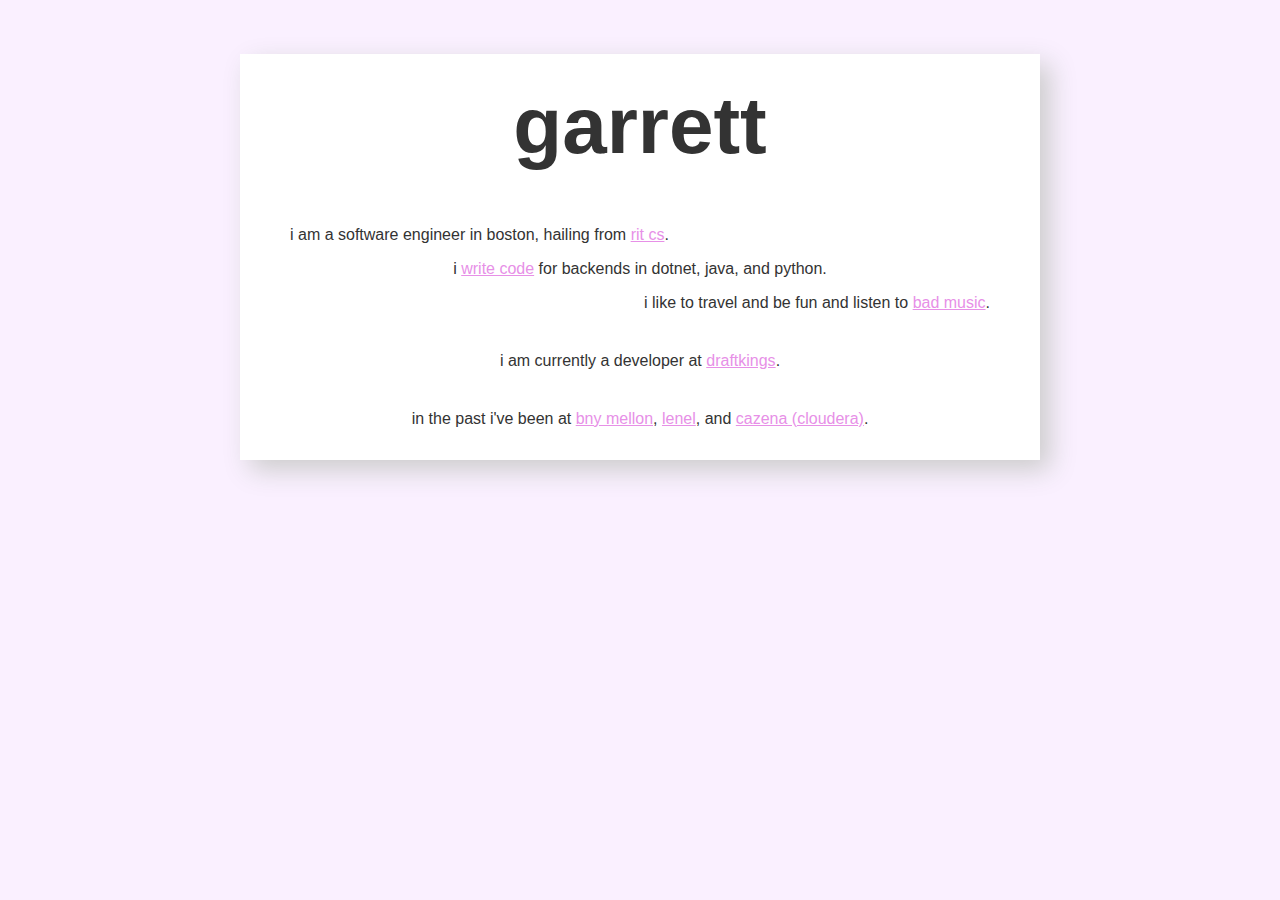
<file: index.html>
<!DOCTYPE html>
<html lang="en">
<link rel="shortcut icon" type="image/x-icon" href="favicon.ico">
<meta name="viewport" content="initial-scale=1.0">
<head>
<title>Garrett!</title>
<link rel="stylesheet" type="text/css" href="style.css">
</head>
<body>
<div id="paper">
  <div class="info">
    <h1>garrett</h1>
    <div class="left">
      <p>
        i am a software engineer in boston, hailing from <a href="https://cs.rit.edu/">rit cs</a>.
      </p>
    </div>
    <div class="mid">
      <p>
        i <a href="https://www.github.com/grrttedwards/">write code</a> for backends in dotnet, java, and python.
      </p>
    </div>
    <div class="right">
      <p>
        i like to travel and be fun and listen to <a href="https://soundcloud.com/grrttedwards">bad music</a>.
      </p>
    </div>
    <div class="spaced mid">
      <p>
        i am currently a developer at <a href="https://www.draftkings.com/about/">draftkings</a>.
      </p>
    </div>
    <div class="spaced bottom mid">
      <p>
        in the past i've been at 
        <a href="http://www.eagleinvsys.com/">bny mellon</a>, 
        <a href="https://www.lenels2.com/">lenel</a>,
        and <a href="https://cazena.com">cazena (cloudera)</a>.
      </p>
    </div>
  </div>
</div>
</body>
</html>
</file>
<file: style.css>
html {
    font-family:sans-serif;
    -ms-text-size-adjust:100%;
    -webkit-text-size-adjust:100%;
}
body {
    margin:0;
    background-color: #faf0ff;
    color: #333;
}
h1 {
    color: #333;
    font-size:5em;
    margin:0.67em 0;
    text-align:center;
    padding-top: 0.33em;
} 
a {
    color: #E790E7
}
a:visited {
    color: #E790E7
}
a:hover {
    color: #F2D3F2;
    background: #333
}
@media only screen and (max-width: 768px) {
    p {
        font-size:20px;
        text-align:center;
    }
    .info > div {
        margin-left:20px;
        margin-right:20px;
    }
    h1 {
        margin: 0.2em;
    } 
}
#paper {
    background-color: #fff;
    width:90%;
    height:40%;
    max-width:800px;
    margin:0 auto;
    animation: fadein 1s;
    transition: all .2s ease-in-out;
    box-shadow: 10px 10px 25px #ccc;
    animation-timing-function: ease-in-out;
}

@keyframes fadein {
    from { 
        opacity: 0; 
        transform: scale(1.1, 1.1);
        box-shadow: 50px 50px 50px #ccc;
    }
    to { 
        opacity: 1; 
        transform: scale(1, 1);
    }
}



.left {
    margin-left:50px;
    text-align:left;
}
.mid {
    text-align:center;
}
.right {
    margin-right:50px;
    text-align:right;
}
.spaced {
    margin-top: 40px;
}
.bottom {
    padding-bottom: 1em;
}

@media (prefers-color-scheme: dark) {

    @keyframes fadein {
        from { 
            opacity: 0; 
            transform: scale(1.1, 1.1);
            box-shadow: 50px 50px 50px rgb(36, 36, 36);
        }
    }

    body {
        background-color: #4e4452;
        color: #252525;
    }
    h1 {
        color: #252525;
    } 
    a {
        color: #773277
    }
    a:visited {
        color: #773277
    }

    #paper {
        background-color: rgb(129, 129, 129);
        box-shadow: 10px 10px 25px rgb(36, 36, 36);
    }
}
</file>
